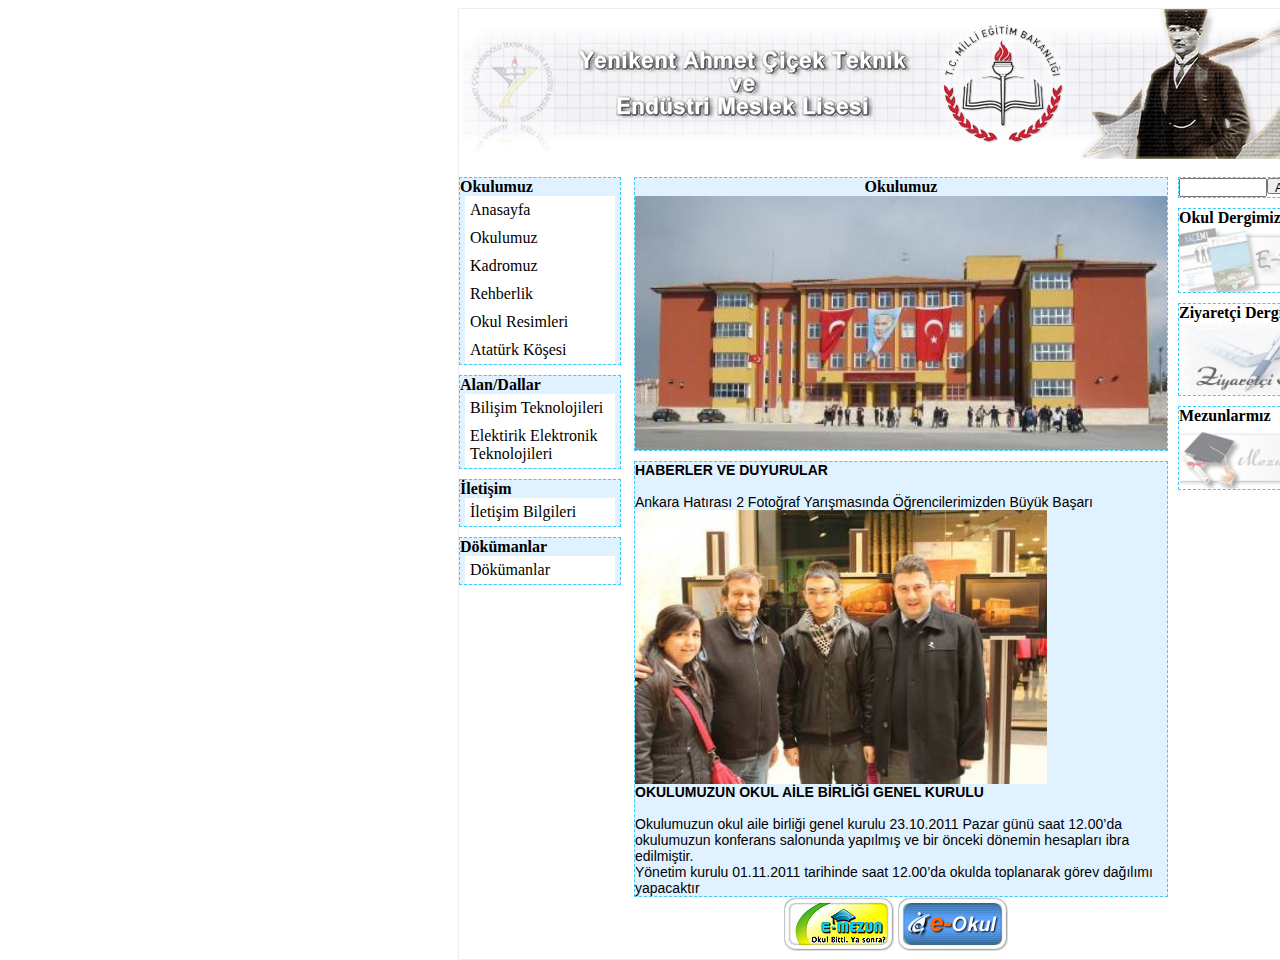
<file: emir ali sali web stesi projesi/index.html>
<!DOCTYPE html PUBLIC "-//W3C//DTD XHTML 1.0 Transitional//EN" "http://www.w3.org/TR/xhtml1/DTD/xhtml1-transitional.dtd">
<html xmlns="http://www.w3.org/1999/xhtml">
<head>
<link rel="stylesheet" type="text/css" href="style.css"/>
<meta http-equiv="Content-Type" content="text/html; charset=utf-8" />
<title>Anasayfa</title>
</head>

<body>
	<div id="anasayfa">
    	<div id="anamenu">
        </div>
        	<marquee> <<<<<<<<<<<<<<<<< Okulumuz Web Sayfasına Hoşgelsiniz >>>>>>>>>>>>>>>>> </marquee>
        <div id="solmenu">
        	<div id="sol1">
            	<b>Okulumuz</b>
                <div id="menum">
                	<ul>
                    	<li><a href="index.html">Anasayfa</a></li>
                        <li><a href="okulumuz.html">Okulumuz</a></li>
                        <li><a href="kadromuz.html">Kadromuz</a></li>
                        <li><a href="rehberlik.html">Rehberlik</a></li>
                        <li><a href="#">Okul Resimleri</a></li>
                        <li><a href="#">Atatürk Köşesi</a></li>
                    </ul>
                </div>
            </div>
            <div id="sol2">
           		<b>Alan/Dallar</b>
            	<div id="menum">
                	<ul>
                    	<li><a href="blsmtek.html">Bilişim Teknolojileri</a></li>
                        <li><a href="#">Elektirik Elektronik Teknolojileri</a></li>
                    </ul>
                </div>
            </div>
            <div id="sol3">
           		<b>İletişim</b>
            	<div id="menum">
                	<ul>
                    	<li><a href="iletisim.html">İletişim Bilgileri</a></li>
                    </ul>
                </div>
            </div>
            <div id="sol4">
           		<b>Dökümanlar</b>
            	<div id="menum">
                	<ul>
                    	<li><a href="#">Dökümanlar</a></li>
                    </ul>
                </div>
            </div>
        </div>
        <div id="icerik">
        	<div id="icerik1">
            	<b>Okulumuz</b> <br />
                <img src="img/1.JPG" width="532px" />
            </div>
            <div id="icerik2">
           		<b>HABERLER VE DUYURULAR</b> <br /> <br />
                Ankara Hatırası 2 Fotoğraf Yarışmasında Öğrencilerimizden Büyük Başarı <br />
                <img src="img/haber1.jpg" width="412px;"/> <br />
            	<b>OKULUMUZUN OKUL AİLE BİRLİĞİ GENEL KURULU</b> <br /> <br />
				Okulumuzun okul aile birliği genel kurulu 23.10.2011 Pazar günü saat 12.00’da okulumuzun konferans salonunda yapılmış ve bir önceki dönemin hesapları ibra edilmiştir. <br />
				Yönetim kurulu 01.11.2011 tarihinde saat 12.00’da okulda toplanarak görev dağılımı yapacaktır 

            </div>
            <img src="img/emezun.jpg" style=" margin-left:165px;"/> <img src="img/eokul.jpg" />
        </div>
        <div id="sagmenu1">
      		  <input type="text" style="width:80px; height:13px;"/><button style="width:40px; font-size:12px; height:16px;">ARA</button>
      	</div>
        <div id="sagmenu2">
      		<b>  Okul Dergimiz </b> <br />
            <img src="img/dergi2.png" id="resim1" width="170" onclick="resm()"/>
      	</div>
        <div id="sagmenu3">
       	 <b>Ziyaretçi Dergisi</b> <br />
       	 <img src="img/defter2.png"  width="170"/>
        </div>
        <div id="sagmenu4">
       	 <b>Mezunlarmız</b> <br />
       	 <img src="img/MEZUN2.png"  width="170"/>
        </div>
    </div>
</body>
</html>
</file>
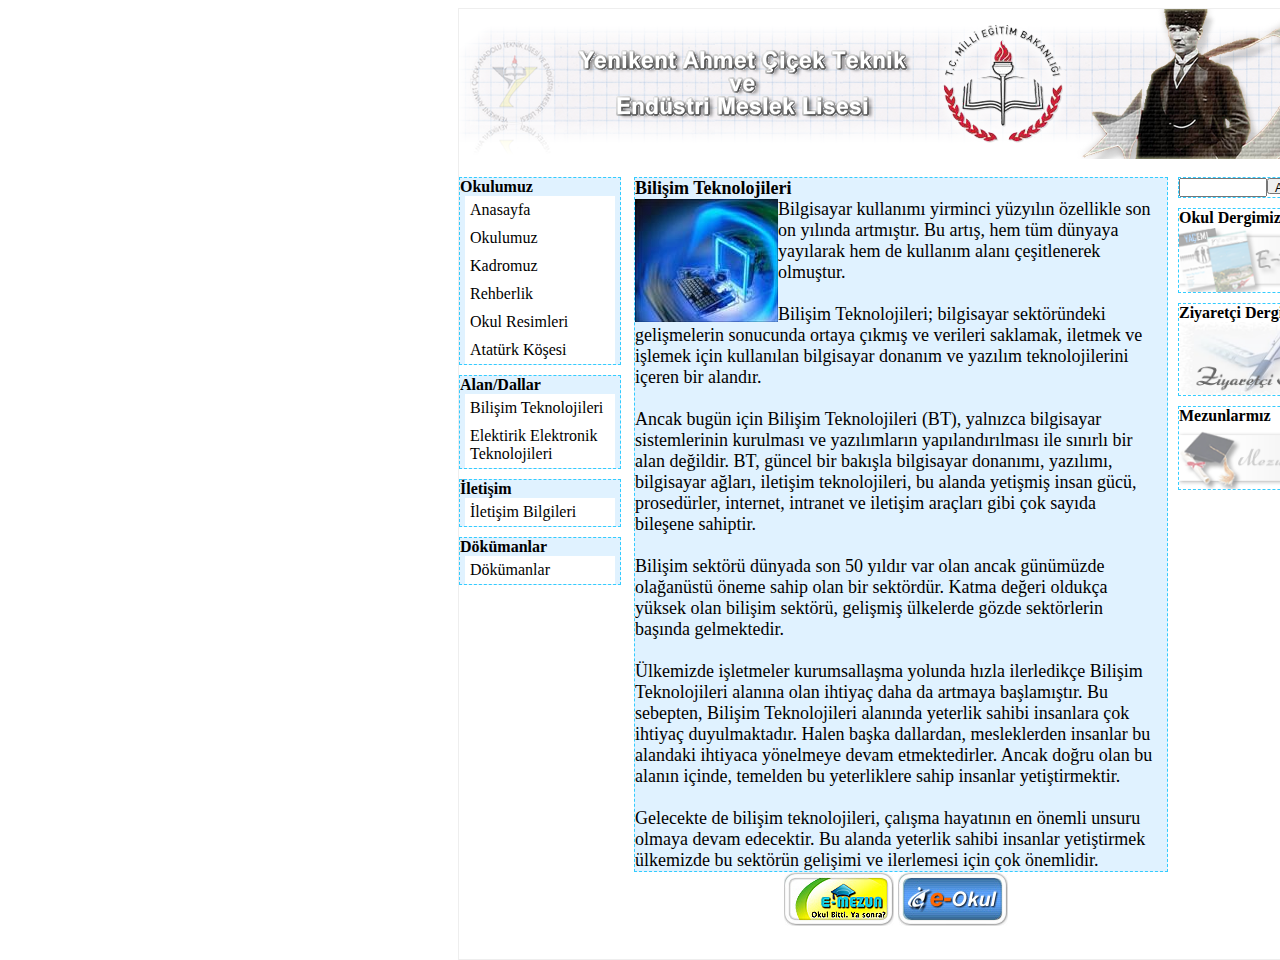
<file: emir ali sali web stesi projesi/blsmtek.html>
<!DOCTYPE html PUBLIC "-//W3C//DTD XHTML 1.0 Transitional//EN" "http://www.w3.org/TR/xhtml1/DTD/xhtml1-transitional.dtd">
<html xmlns="http://www.w3.org/1999/xhtml">
<head>
<link rel="stylesheet" type="text/css" href="style.css"/>
<meta http-equiv="Content-Type" content="text/html; charset=utf-8" />
<title>Bilişim Teknolojileri</title>
</head>

<body>
	<div id="anasayfa">
    	<div id="anamenu">
        </div>
        	<marquee> <<<<<<<<<<<<<<<<< Okulumuz Web Sayfasına Hoşgelsiniz >>>>>>>>>>>>>>>>> </marquee>
        <div id="solmenu">
        	<div id="sol1">
            	<b>Okulumuz</b>
                <div id="menum">
                	<ul>
                    	<li><a href="index.html">Anasayfa</a></li>
                        <li><a href="okulumuz.html">Okulumuz</a></li>
                        <li><a href="kadromuz.html">Kadromuz</a></li>
                        <li><a href="rehberlik.html">Rehberlik</a></li>
                        <li><a href="#">Okul Resimleri</a></li>
                        <li><a href="#">Atatürk Köşesi</a></li>
                    </ul>
                </div>
            </div>
            <div id="sol2">
           		<b>Alan/Dallar</b>
            	<div id="menum">
                	<ul>
                    	<li><a href="blsmtek.html">Bilişim Teknolojileri</a></li>
                        <li><a href="#">Elektirik Elektronik Teknolojileri</a></li>
                    </ul>
                </div>
            </div>
            <div id="sol3">
           		<b>İletişim</b>
            	<div id="menum">
                	<ul>
                    	<li><a href="iletisim.html">İletişim Bilgileri</a></li>
                    </ul>
                </div>
            </div>
            <div id="sol4">
           		<b>Dökümanlar</b>
            	<div id="menum">
                	<ul>
                    	<li><a href="#">Dökümanlar</a></li>
                    </ul>
                </div>
            </div>
        </div>
        <div id="icerik">
        	<div id="icerik1" style="text-align: left; font-size: 18px;">
				<b style="font-size: 18px;">Bilişim Teknolojileri</b> <br/>
				<div class="ornek">
					<img src="img/bilisimteknolojileri.jpg" class="sola-kaydir">
					 Bilgisayar kullanımı yirminci yüzyılın özellikle son on yılında artmıştır. Bu artış, hem tüm dünyaya yayılarak hem de kullanım alanı çeşitlenerek olmuştur. <br/> <br/>Bilişim Teknolojileri; bilgisayar sektöründeki gelişmelerin sonucunda ortaya çıkmış ve verileri saklamak, iletmek ve işlemek için kullanılan bilgisayar donanım ve yazılım teknolojilerini içeren bir alandır. <br/> <br/>Ancak bugün için Bilişim Teknolojileri (BT), yalnızca bilgisayar sistemlerinin kurulması ve yazılımların yapılandırılması ile sınırlı bir alan değildir. BT, güncel bir bakışla bilgisayar donanımı, yazılımı, bilgisayar ağları, iletişim teknolojileri, bu alanda yetişmiş insan gücü, prosedürler, internet, intranet ve iletişim araçları gibi çok sayıda bileşene sahiptir.<br/> <br/>Bilişim sektörü dünyada son 50 yıldır var olan ancak günümüzde olağanüstü öneme sahip olan bir sektördür. Katma değeri oldukça yüksek olan bilişim sektörü, gelişmiş ülkelerde gözde sektörlerin başında gelmektedir.<br/><br/> Ülkemizde işletmeler kurumsallaşma yolunda hızla ilerledikçe Bilişim Teknolojileri alanına olan ihtiyaç daha da artmaya başlamıştır. Bu sebepten, Bilişim Teknolojileri alanında yeterlik sahibi insanlara çok ihtiyaç duyulmaktadır. Halen başka dallardan, mesleklerden insanlar bu alandaki ihtiyaca yönelmeye devam etmektedirler. Ancak doğru olan bu alanın içinde, temelden bu yeterliklere sahip insanlar yetiştirmektir. <br/><br/>Gelecekte de bilişim teknolojileri, çalışma hayatının en önemli unsuru olmaya devam edecektir. Bu alanda yeterlik sahibi insanlar yetiştirmek ülkemizde bu sektörün gelişimi ve ilerlemesi için çok önemlidir.
</div>
			</div>
            <img src="img/emezun.jpg" style=" margin-left:165px;"/> <img src="img/eokul.jpg" />
    </div>
        <div id="sagmenu1">
      		  <input type="text" style="width:80px; height:13px;"/><button style="width:40px; font-size:12px; height:16px;">ARA</button>
      	</div>
        <div id="sagmenu2">
      		<b>  Okul Dergimiz </b> <br />
            <img src="img/dergi2.png" id="resim1" width="170" onclick="resm()"/>
      	</div>
        <div id="sagmenu3">
       	 <b>Ziyaretçi Dergisi</b> <br />
       	 <img src="img/defter2.png"  width="170"/>
        </div>
        <div id="sagmenu4">
       	 <b>Mezunlarmız</b> <br />
       	 <img src="img/MEZUN2.png"  width="170"/>
        </div>
    </div>
</body>
</html>
</file>
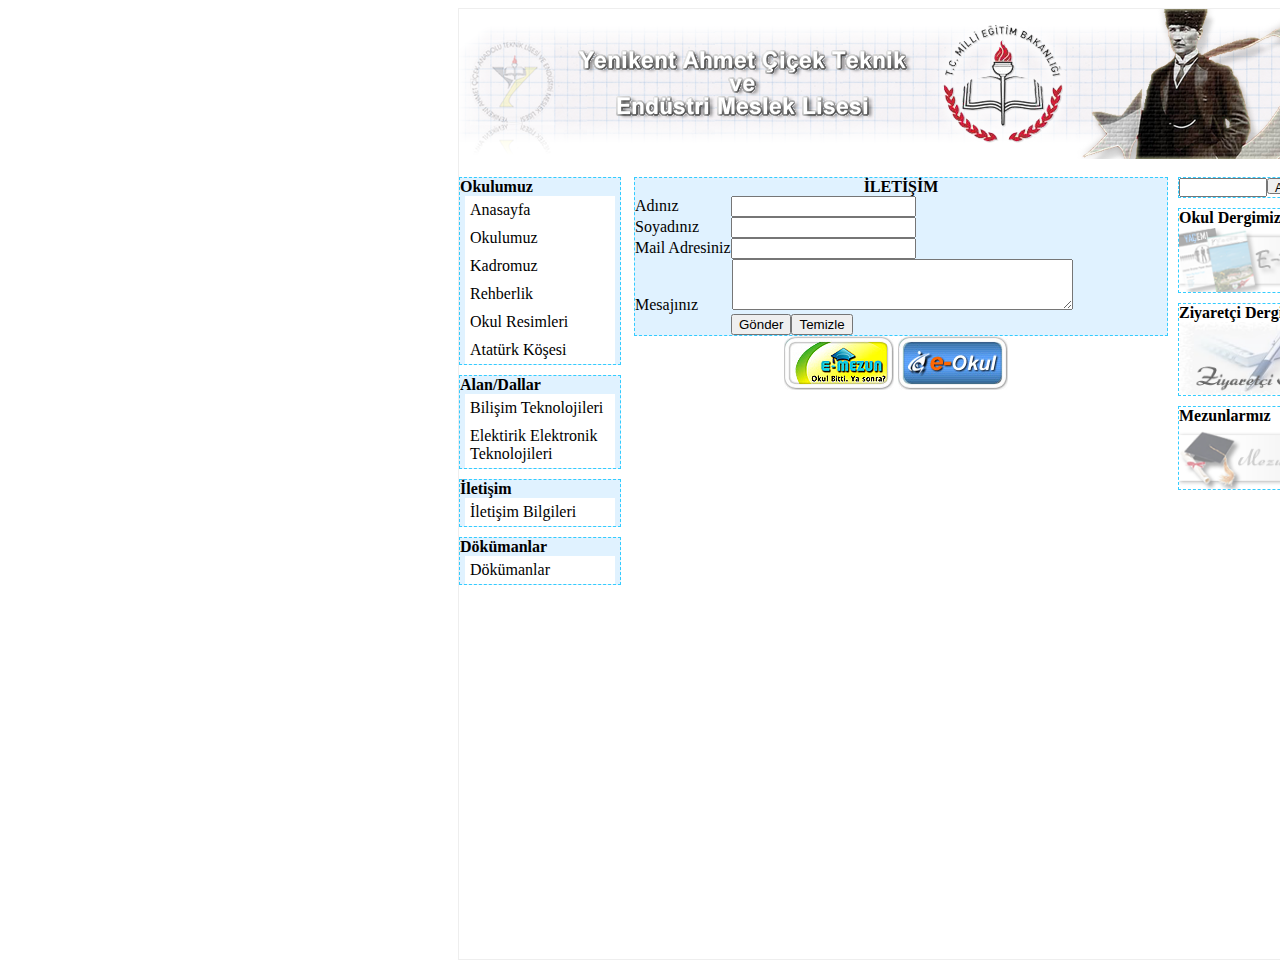
<file: emir ali sali web stesi projesi/iletisim.html>
<!DOCTYPE html PUBLIC "-//W3C//DTD XHTML 1.0 Transitional//EN" "http://www.w3.org/TR/xhtml1/DTD/xhtml1-transitional.dtd">
<html xmlns="http://www.w3.org/1999/xhtml">
<head>
<link rel="stylesheet" type="text/css" href="style.css"/>
<meta http-equiv="Content-Type" content="text/html; charset=utf-8" />
<title>Rehberlik</title>
</head>

<body>
	<div id="anasayfa">
    	<div id="anamenu">
        </div>
        	<marquee> <<<<<<<<<<<<<<<<< Okulumuz Web Sayfasına Hoşgelsiniz >>>>>>>>>>>>>>>>> </marquee>
        <div id="solmenu">
        	<div id="sol1">
            	<b>Okulumuz</b>
                <div id="menum">
                	<ul>
                    	<li><a href="index.html">Anasayfa</a></li>
                        <li><a href="okulumuz.html">Okulumuz</a></li>
                        <li><a href="kadromuz.html">Kadromuz</a></li>
                        <li><a href="rehberlik.html">Rehberlik</a></li>
                        <li><a href="#">Okul Resimleri</a></li>
                        <li><a href="#">Atatürk Köşesi</a></li>
                    </ul>
                </div>
            </div>
            <div id="sol2">
           		<b>Alan/Dallar</b>
            	<div id="menum">
                	<ul>
                    	<li><a href="blsmtek.html">Bilişim Teknolojileri</a></li>
                        <li><a href="#">Elektirik Elektronik Teknolojileri</a></li>
                    </ul>
                </div>
            </div>
            <div id="sol3">
           		<b>İletişim</b>
            	<div id="menum">
                	<ul>
                    	<li><a href="iletisim.html">İletişim Bilgileri</a></li>
                    </ul>
                </div>
            </div>
            <div id="sol4">
           		<b>Dökümanlar</b>
            	<div id="menum">
                	<ul>
                    	<li><a href="#">Dökümanlar</a></li>
                    </ul>
                </div>
            </div>
        </div>
        <div id="icerik">
        	<div id="icerik1">
				<b>İLETİŞİM</b>
				<form style="text-align: left;">
					<label>Adınız</label><input type="text" style="margin-left: 52px;"/> <br/>
					<label>Soyadınız</label><input type="text" style="margin-left: 32px;"/> <br/>
					<label>Mail Adresiniz</label><input type="email"/> <br/>
					<label>Mesajınız</label><textarea cols="40px;" rows="3px;" style="margin-left: 34px;"></textarea> <br/>
					<button type="submit" style="margin-left: 96px;">Gönder</button><button type="reset">Temizle</button>
				</form>
			</div>
            <img src="img/emezun.jpg" style=" margin-left:165px;"/> <img src="img/eokul.jpg" />
    </div>
        <div id="sagmenu1">
      		  <input type="text" style="width:80px; height:13px;"/><button style="width:40px; font-size:12px; height:16px;">ARA</button>
      	</div>
        <div id="sagmenu2">
      		<b>  Okul Dergimiz </b> <br />
            <img src="img/dergi2.png" id="resim1" width="170" onclick="resm()"/>
      	</div>
        <div id="sagmenu3">
       	 <b>Ziyaretçi Dergisi</b> <br />
       	 <img src="img/defter2.png"  width="170"/>
        </div>
        <div id="sagmenu4">
       	 <b>Mezunlarmız</b> <br />
       	 <img src="img/MEZUN2.png"  width="170"/>
        </div>
    </div>
</body>
</html>
</file>
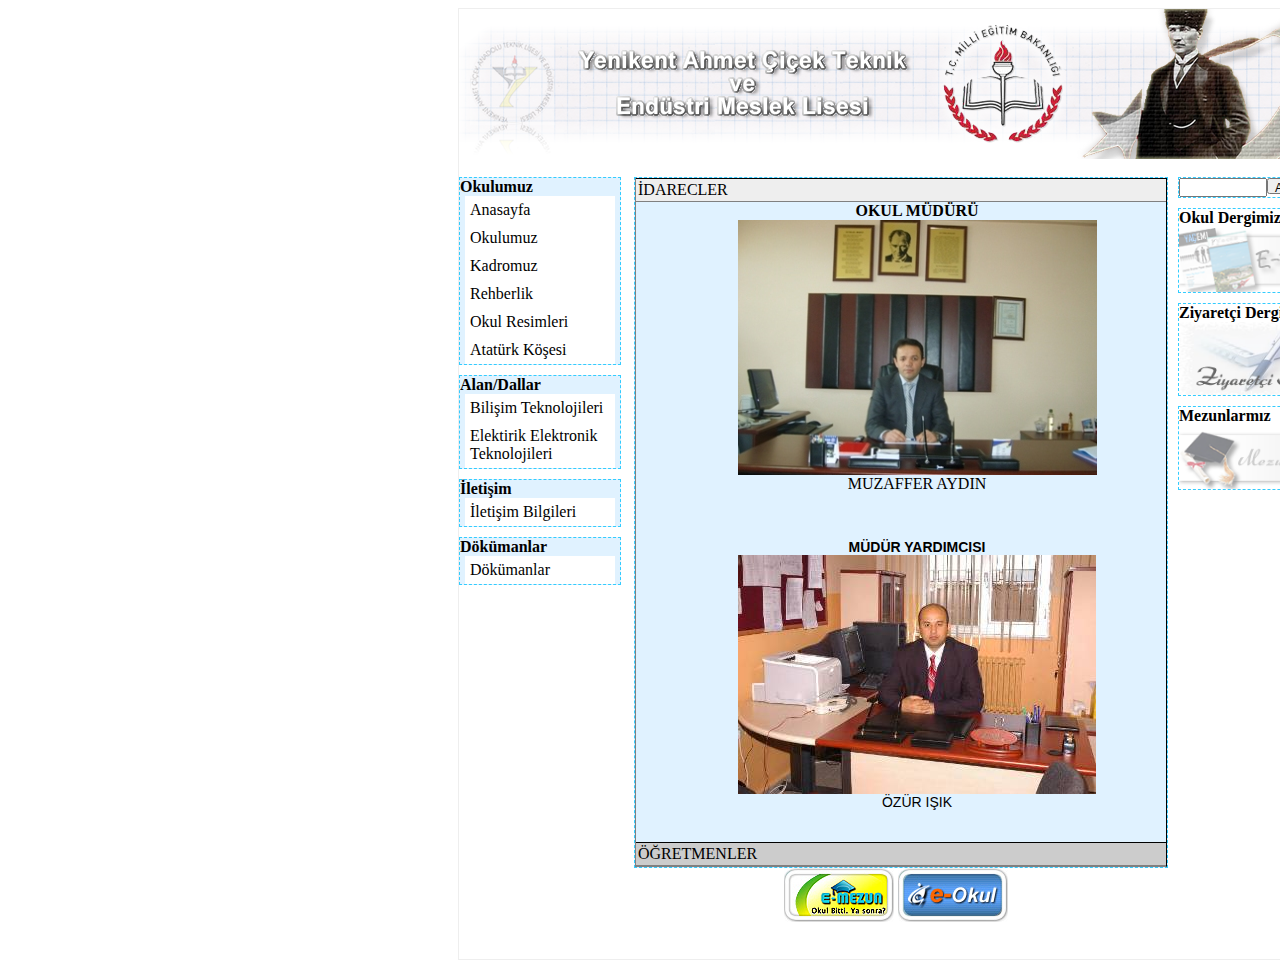
<file: emir ali sali web stesi projesi/kadromuz.html>
<!DOCTYPE html PUBLIC "-//W3C//DTD XHTML 1.0 Transitional//EN" "http://www.w3.org/TR/xhtml1/DTD/xhtml1-transitional.dtd">
<html xmlns="http://www.w3.org/1999/xhtml">
<head>
<link rel="stylesheet" type="text/css" href="style.css"/>
<link href="SpryAssets/SpryTabbedPanels.css" rel="stylesheet" type="text/css" />
<link href="SpryAssets/SpryAccordion.css" rel="stylesheet" type="text/css" />
<meta http-equiv="Content-Type" content="text/html; charset=utf-8" />
<title>Okulumuz</title>
<script src="SpryAssets/SpryAccordion.js" type="text/javascript"></script>
</head>

<body>
<div id="anasayfa">
    	<div id="anamenu">
        </div>
        	<marquee> <<<<<<<<<<<<<<<<< Okulumuz Web Sayfasına Hoşgelsiniz >>>>>>>>>>>>>>>>> </marquee>
        <div id="solmenu">
        	<div id="sol1">
            	<b>Okulumuz</b>
                <div id="menum">
                	<ul>
                    	<li><a href="index.html">Anasayfa</a></li>
                        <li><a href="okulumuz.html">Okulumuz</a></li>
                        <li><a href="kadromuz.html">Kadromuz</a></li>
                        <li><a href="rehberlik.html">Rehberlik</a></li>
                        <li><a href="#">Okul Resimleri</a></li>
                        <li><a href="#">Atatürk Köşesi</a></li>
                    </ul>
                </div>
            </div>
            <div id="sol2">
           		<b>Alan/Dallar</b>
            	<div id="menum">
                	<ul>
                    	<li><a href="blsmtek.html">Bilişim Teknolojileri</a></li>
                        <li><a href="#">Elektirik Elektronik Teknolojileri</a></li>
                    </ul>
                </div>
            </div>
            <div id="sol3">
           		<b>İletişim</b>
            	<div id="menum">
                	<ul>
                    	<li><a href="iletisim.html">İletişim Bilgileri</a></li>
                    </ul>
                </div>
            </div>
            <div id="sol4">
           		<b>Dökümanlar</b>
            	<div id="menum">
                	<ul>
                    	<li><a href="#">Dökümanlar</a></li>
                    </ul>
                </div>
            </div>
        </div>
  <div id="icerik">
        	<div id="icerik1" style="text-align:left; ">
              <div id="Accordion1" class="Accordion" tabindex="0" ">
                <div class="AccordionPanel" ">
                  <div class="AccordionPanelTab" >İDARECLER</div>
                  <div class="AccordionPanelContent" style="height:auto;"  >
                  <div id="icerik1" style="border-style:none;">
                  <b>OKUL MÜDÜRÜ</b> <br /> 
                  <img src="img/maydin.JPG" /><br />
                  MUZAFFER AYDIN  <br /><br /><br />
                  </div>
                  <div id="icerik2" style="text-align:center; border-style:none;">
                  <b>MÜDÜR YARDIMCISI</b> <br /> 
                  <img src="img/oisik.JPG" /><br />
                  ÖZÜR IŞIK <br /><br /><br />
                  </div>
                  </div>
                </div>
                <div class="AccordionPanel">
                  <div class="AccordionPanelTab">ÖĞRETMENLER</div>
                  <div class="AccordionPanelContent">
                  	<img src="img/resim2.png" style="width:250px"/> <img src="img/resim2.png" style="width:250px"/>
					  <div id="ogrt1">Ekrem TURKAY</div> <div id="ogrt2">Ekrem TURKAY</div> 
				    <img src="img/resim2.png" style="width:250px"/> <img src="img/resim2.png" style="width:250px"/> 
					  <div id="ogrt3">Ekrem TURKAY</div> <div id="ogrt4">Ekrem TURKAY</div>
					<img src="img/resim2.png" style="width:250px"/> <img src="img/resim2.png" style="width:250px"/>
					  <div id="ogrt5">Ekrem TURKAY</div> <div id="ogrt6">Ekrem TURKAY</div>
                  </div>
                </div>
              </div>
            </div>          
            
      <img src="img/emezun.jpg" style=" margin-left:165px;"/> <img src="img/eokul.jpg" />
  </div>
        <div id="sagmenu1">
      		  <input type="text" style="width:80px; height:13px;"/><button style="width:40px; font-size:12px; height:16px;">ARA</button>
      	</div>
        <div id="sagmenu2">
      		<b>  Okul Dergimiz </b> <br />
            <img src="img/dergi2.png" id="resim1" width="170" onclick="resm()"/>
      	</div>
        <div id="sagmenu3">
       	 <b>Ziyaretçi Dergisi</b> <br />
       	 <img src="img/defter2.png"  width="170"/>
        </div>
        <div id="sagmenu4">
       	 <b>Mezunlarmız</b> <br />
       	 <img src="img/MEZUN2.png"  width="170"/>
        </div>
  </div>
<script type="text/javascript">
var Accordion1 = new Spry.Widget.Accordion("Accordion1");
</script>
</body>
</html>
</file>
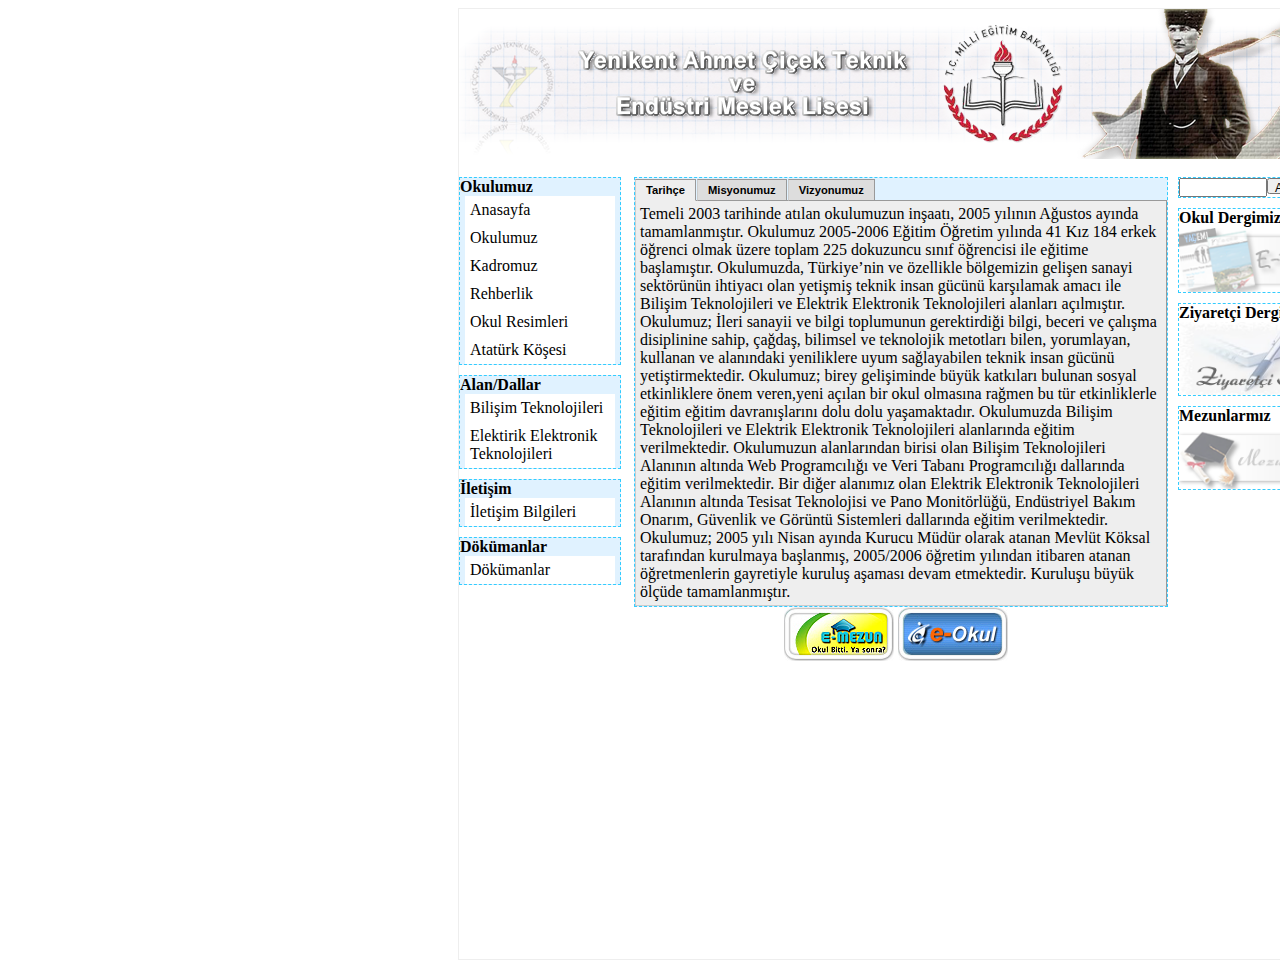
<file: emir ali sali web stesi projesi/okulumuz.html>
<!DOCTYPE html PUBLIC "-//W3C//DTD XHTML 1.0 Transitional//EN" "http://www.w3.org/TR/xhtml1/DTD/xhtml1-transitional.dtd">
<html xmlns="http://www.w3.org/1999/xhtml">
<head>
<link rel="stylesheet" type="text/css" href="style.css"/>
<link href="SpryAssets/SpryTabbedPanels.css" rel="stylesheet" type="text/css" />
<meta http-equiv="Content-Type" content="text/html; charset=utf-8" />
<title>Okulumuz</title>
<script src="SpryAssets/SpryTabbedPanels.js" type="text/javascript"></script>
</head>

<body>
<div id="anasayfa">
    	<div id="anamenu">
        </div>
        	<marquee> <<<<<<<<<<<<<<<<< Okulumuz Web Sayfasına Hoşgelsiniz >>>>>>>>>>>>>>>>> </marquee>
        <div id="solmenu">
        	<div id="sol1">
            	<b>Okulumuz</b>
                <div id="menum">
                	<ul>
                    	<li><a href="index.html">Anasayfa</a></li>
                        <li><a href="okulumuz.html">Okulumuz</a></li>
                        <li><a href="kadromuz.html">Kadromuz</a></li>
                        <li><a href="rehberlik.html">Rehberlik</a></li>
                        <li><a href="#">Okul Resimleri</a></li>
                        <li><a href="#">Atatürk Köşesi</a></li>
                    </ul>
                </div>
            </div>
            <div id="sol2">
           		<b>Alan/Dallar</b>
            	<div id="menum">
                	<ul>
                    	<li><a href="blsmtek.html">Bilişim Teknolojileri</a></li>
                        <li><a href="#">Elektirik Elektronik Teknolojileri</a></li>
                    </ul>
                </div>
            </div>
            <div id="sol3">
           		<b>İletişim</b>
            	<div id="menum">
                	<ul>
                    	<li><a href="iletisim.html">İletişim Bilgileri</a></li>
                    </ul>
                </div>
            </div>
            <div id="sol4">
           		<b>Dökümanlar</b>
            	<div id="menum">
                	<ul>
                    	<li><a href="#">Dökümanlar</a></li>
                    </ul>
                </div>
            </div>
        </div>
  <div id="icerik">
        	<div id="icerik1" style="text-align:left;">
        	  <div id="TabbedPanels1" class="TabbedPanels">
        	    <ul class="TabbedPanelsTabGroup">
        	      <li class="TabbedPanelsTab" tabindex="0">Tarihçe</li>
        	      <li class="TabbedPanelsTab" tabindex="0">Misyonumuz</li>
                  <li class="TabbedPanelsTab" tabindex="0">Vizyonumuz</li>
      	      </ul>
        	    <div class="TabbedPanelsContentGroup">
        	      <div class="TabbedPanelsContent">Temeli 2003 tarihinde atılan okulumuzun inşaatı, 2005 yılının Ağustos ayında tamamlanmıştır. Okulumuz 2005-2006 Eğitim Öğretim yılında  41 Kız 184 erkek öğrenci olmak üzere toplam 225 dokuzuncu sınıf öğrencisi ile eğitime başlamıştır. 
Okulumuzda, Türkiye’nin ve özellikle bölgemizin gelişen sanayi sektörünün ihtiyacı olan  yetişmiş teknik insan gücünü karşılamak amacı ile Bilişim Teknolojileri ve Elektrik Elektronik Teknolojileri alanları  açılmıştır.  
Okulumuz; İleri sanayii ve bilgi toplumunun gerektirdiği bilgi, beceri ve çalışma disiplinine sahip, çağdaş, bilimsel ve teknolojik metotları bilen, yorumlayan, kullanan ve alanındaki yeniliklere uyum sağlayabilen teknik insan gücünü yetiştirmektedir.
Okulumuz; birey gelişiminde büyük katkıları bulunan sosyal etkinliklere önem veren,yeni açılan bir okul olmasına rağmen bu tür etkinliklerle eğitim eğitim davranışlarını dolu dolu yaşamaktadır.
Okulumuzda Bilişim Teknolojileri ve Elektrik Elektronik Teknolojileri alanlarında eğitim verilmektedir.  
Okulumuzun alanlarından birisi olan  Bilişim Teknolojileri Alanının altında Web Programcılığı ve Veri Tabanı Programcılığı  dallarında eğitim verilmektedir.
Bir diğer alanımız olan Elektrik Elektronik Teknolojileri Alanının altında Tesisat Teknolojisi ve Pano Monitörlüğü, Endüstriyel Bakım Onarım, Güvenlik ve Görüntü Sistemleri  dallarında eğitim verilmektedir. 
Okulumuz; 2005 yılı Nisan ayında Kurucu Müdür olarak atanan Mevlüt Köksal tarafından kurulmaya başlanmış, 2005/2006 öğretim yılından itibaren atanan öğretmenlerin gayretiyle kuruluş aşaması devam etmektedir. Kuruluşu büyük ölçüde tamamlanmıştır.
</div>
        	      <div class="TabbedPanelsContent">Öğrencilerimizin sosyal, kültürel ve ekonomik ihtiyaçlarını karşılayacak yeteneklerini geliştirmelerine ortamlar hazırlamak ve günün teknolojisini kullanarak mesleki ve teknik eğitim vermektir.</div>
                  <div class="TabbedPanelsContent">Mesleki ve teknik eğitimde ülkemizin en saygın ve tercih edilen kurumu olmaktır.</div>
      	      </div>
      	    </div>
            </div>          
            
      <img src="img/emezun.jpg" style=" margin-left:165px;"/> <img src="img/eokul.jpg" />
    </div>
        <div id="sagmenu1">
      		  <input type="text" style="width:80px; height:13px;"/><button style="width:40px; font-size:12px; height:16px;">ARA</button>
      	</div>
        <div id="sagmenu2">
      		<b>  Okul Dergimiz </b> <br />
            <img src="img/dergi2.png" id="resim1" width="170" onclick="resm()"/>
      	</div>
        <div id="sagmenu3">
       	 <b>Ziyaretçi Dergisi</b> <br />
       	 <img src="img/defter2.png"  width="170"/>
        </div>
        <div id="sagmenu4">
       	 <b>Mezunlarmız</b> <br />
       	 <img src="img/MEZUN2.png"  width="170"/>
        </div>
    </div>
<script type="text/javascript">
var TabbedPanels1 = new Spry.Widget.TabbedPanels("TabbedPanels1");
    </script>
</body>
</html>
</file>
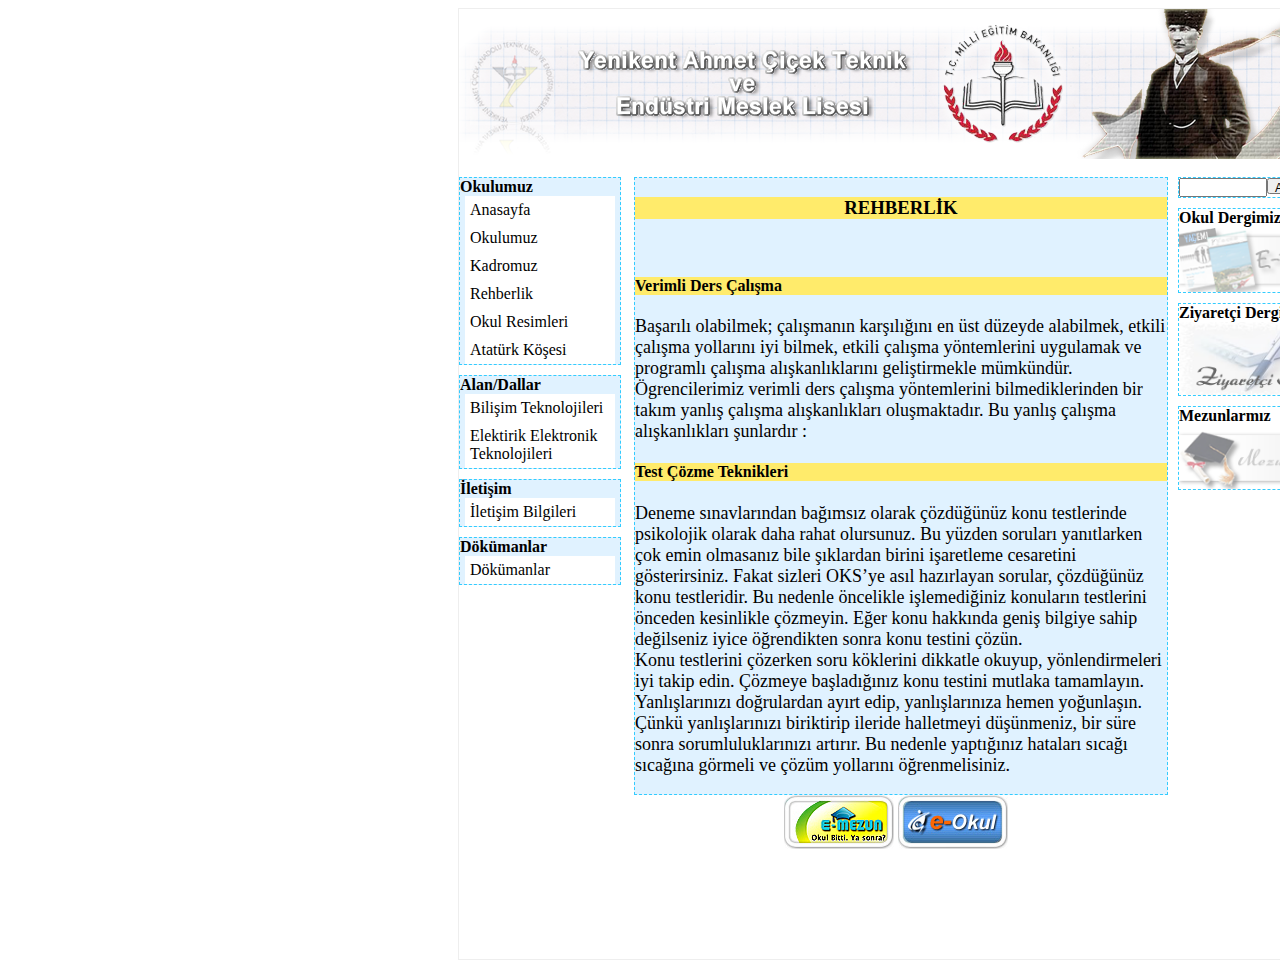
<file: emir ali sali web stesi projesi/rehberlik.html>
<!DOCTYPE html PUBLIC "-//W3C//DTD XHTML 1.0 Transitional//EN" "http://www.w3.org/TR/xhtml1/DTD/xhtml1-transitional.dtd">
<html xmlns="http://www.w3.org/1999/xhtml">
<head>
<link rel="stylesheet" type="text/css" href="style.css"/>
<meta http-equiv="Content-Type" content="text/html; charset=utf-8" />
<title>Rehberlik</title>
</head>

<body>
	<div id="anasayfa">
    	<div id="anamenu">
        </div>
        	<marquee> <<<<<<<<<<<<<<<<< Okulumuz Web Sayfasına Hoşgelsiniz >>>>>>>>>>>>>>>>> </marquee>
        <div id="solmenu">
        	<div id="sol1">
            	<b>Okulumuz</b>
                <div id="menum">
                	<ul>
                    	<li><a href="index.html">Anasayfa</a></li>
                        <li><a href="okulumuz.html">Okulumuz</a></li>
                        <li><a href="kadromuz.html">Kadromuz</a></li>
                        <li><a href="rehberlik.html">Rehberlik</a></li>
                        <li><a href="#">Okul Resimleri</a></li>
                        <li><a href="#">Atatürk Köşesi</a></li>
                    </ul>
                </div>
            </div>
            <div id="sol2">
           		<b>Alan/Dallar</b>
            	<div id="menum">
                	<ul>
                    	<li><a href="blsmtek.html">Bilişim Teknolojileri</a></li>
                        <li><a href="#">Elektirik Elektronik Teknolojileri</a></li>
                    </ul>
                </div>
            </div>
            <div id="sol3">
           		<b>İletişim</b>
            	<div id="menum">
                	<ul>
                    	<li><a href="iletisim.html">İletişim Bilgileri</a></li>
                    </ul>
                </div>
            </div>
            <div id="sol4">
           		<b>Dökümanlar</b>
            	<div id="menum">
                	<ul>
                    	<li><a href="#">Dökümanlar</a></li>
                    </ul>
                </div>
            </div>
        </div>
        <div id="icerik">
        	<div id="icerik1">
            	<h3 style="background-color: #FFEB6B"><b>REHBERLİK</b></h3> <br /> 
				<h4 style="background-color: #FFEB6B; text-align: left;">Verimli Ders Çalışma</h4> 
				<p align="left" style="font-size: 18px;">Başarılı olabilmek; çalışmanın karşılığını en üst düzeyde alabilmek, etkili çalışma yollarını iyi bilmek, etkili çalışma yöntemlerini uygulamak ve programlı çalışma alışkanlıklarını geliştirmekle mümkündür. Ögrencilerimiz verimli ders çalışma yöntemlerini bilmediklerinden bir takım yanlış çalışma alışkanlıkları oluşmaktadır. Bu yanlış çalışma alışkanlıkları şunlardır : </p>
				<h4 style="background-color: #FFEB6B; text-align: left;">Test Çözme Teknikleri</h4> 
				<p align="left" style="font-size: 18px;">Deneme sınavlarından bağımsız olarak çözdüğünüz konu testlerinde psikolojik olarak daha rahat olursunuz. Bu yüzden soruları yanıtlarken çok emin olmasanız bile şıklardan birini işaretleme cesaretini gösterirsiniz. Fakat sizleri OKS’ye asıl hazırlayan sorular, çözdüğünüz konu testleridir. Bu nedenle öncelikle işlemediğiniz konuların testlerini önceden kesinlikle çözmeyin. Eğer konu hakkında geniş bilgiye sahip değilseniz iyice öğrendikten sonra konu testini çözün. <br/>
				Konu testlerini çözerken soru köklerini dikkatle okuyup, yönlendirmeleri iyi takip edin. Çözmeye başladığınız konu testini mutlaka tamamlayın. Yanlışlarınızı doğrulardan ayırt edip, yanlışlarınıza hemen yoğunlaşın. Çünkü yanlışlarınızı biriktirip ileride halletmeyi düşünmeniz, bir süre sonra sorumluluklarınızı artırır. Bu nedenle yaptığınız hataları sıcağı sıcağına görmeli ve çözüm yollarını öğrenmelisiniz.</p>
			</div>
            <img src="img/emezun.jpg" style=" margin-left:165px;"/> <img src="img/eokul.jpg" />
    </div>
        <div id="sagmenu1">
      		  <input type="text" style="width:80px; height:13px;"/><button style="width:40px; font-size:12px; height:16px;">ARA</button>
      	</div>
        <div id="sagmenu2">
      		<b>  Okul Dergimiz </b> <br />
            <img src="img/dergi2.png" id="resim1" width="170" onclick="resm()"/>
      	</div>
        <div id="sagmenu3">
       	 <b>Ziyaretçi Dergisi</b> <br />
       	 <img src="img/defter2.png"  width="170"/>
        </div>
        <div id="sagmenu4">
       	 <b>Mezunlarmız</b> <br />
       	 <img src="img/MEZUN2.png"  width="170"/>
        </div>
    </div>
</body>
</html>
</file>
<file: emir ali sali web stesi projesi/style.css>
@charset "utf-8";
/* CSS Document */
#anasayfa{
	height:950px;
	width:900px;
	margin-left:450px;
	float:left;
	border:1px ridge;
	}
#anamenu{
	height:150px;
	width:900px;
	float:left;
	background-image:url(img/baslik1.png);
	}
#solmenu{
	height:auto;
	width:160px;
	float:left;
	}
#sagmenu{
	height:auto;
	width:170px;
	float:left;
	display:block;
	}
#sagmenu1{
	width:170px;
	margin-left:27px;
	height:auto;
	border:1px dashed #33CCFF;
	float:left;
	}
#sagmenu2{
	width:170px;
	margin-top:10px;
	margin-left:27px;
	height:auto;
	border:1px dashed #33CCFF;
	float:left;
	}
#sagmenu3{
	width:170px;
	margin-top:10px;
	margin-left:27px;
	height:auto;
	border:1px dashed #33CCFF;
	float:left;
	}
#sagmenu4{
	width:170px;
	margin-top:10px;
	margin-left:27px;
	height:auto;
	border:1px dashed #33CCFF;
	float:left;
	}
#sol1{
	height:auto;
	width:160px;
	float:left;
	border:1px dashed #33CCFF;
	background-color:#E0F2ff;
	}
#sol2{
	margin-top:10px;
	height:auto;
	width:160px;
	float:left;
	border:1px dashed #33CCFF;
	background-color:#E0F2ff;
	}
#sol3{
	margin-top:10px;
	height:auto;
	width:160px;
	float:left;
	border:1px dashed #33CCFF;
	background-color:#E0F2ff;
	}
#sol4{
	margin-top:10px;
	height:auto;
	width:160px;
	float:left;
	border:1px dashed #33CCFF;
	background-color:#E0F2ff;
	}
#ogrt1{
	width: 250px;
	height: 20px;
	float: left;
	text-align: center;
}
#ogrt2{
	width: 250px;
	height: 20px;
	float: left;
	text-align: center;
}
#ogrt3{
	width: 250px;
	height: 20px;
	float: left;
	text-align: center;
}
.ornek{
width: 520px;
}
.sola-kaydir{
float:left;
}
#ogrt4{
	width: 250px;
	height: 20px;
	float: left;
	text-align: center;
}
#ogrt5{
	width: 250px;
	height: 20px;
	float: left;
	text-align: center;
}
#ogrt6{
	width: 250px;
	height: 20px;
	float: left;
	text-align: center;
}
#icerik{
	width:532px;
	height:600px;;
	float:left;
	}
#icerik img{
	alignment-adjust:central;
}
#icerik1{
	width:532px;
	margin-left:15px;
	height:auto;
	float:left;
	border:1px dashed #33CCFF;
	text-align:center;
	background-color:#E0F2ff;
	}
#icerik2{
	width:532px;
	font-size:14px;
	font-family:Verdana, Geneva, sans-serif;
	margin-top:10px;
	margin-left:15px;
	height:auto;
	float:left;
	border:1px dashed #33CCFF;
	background-color:#E0F2ff;
	}
#menum ul{
	margin:0;
	padding:0;
	list-style:none;
	width:80px;
	}
#menum li{
	position:relative;
	}
#menum li ul{
	position:absolute;
	list-style:none;
	width:80px;
	left:79px;
	display:none;
	top:0;
	}
#menum li a{
	width:140px;
	display:block;
	color:#000;
	margin-left:5px;
	text-decoration:none;
	padding:5px;
	border-bottom:0;
	background-color:#FFF;
	}
#menum li a:hover{
	background-color:#E0F2ff;
	}
#menum li:hover ul{
	display:block;
	}
*html ul li{
	float:left;
	height:1%;
	}
*html ul li a{
	height:%1;
	}
</file>
<file: emir ali sali web stesi projesi/SpryAssets/SpryTabbedPanels.css>
@charset "UTF-8";

/* SpryTabbedPanels.css - version 0.6 - Spry Pre-Release 1.6.1 */

/* Copyright (c) 2006. Adobe Systems Incorporated. All rights reserved. */

/* Horizontal Tabbed Panels
 *
 * The default style for a TabbedPanels widget places all tab buttons
 * (left aligned) above the content panel.
 */

/* This is the selector for the main TabbedPanels container. For our
 * default style, this container does not contribute anything visually,
 * but it is floated left to make sure that any floating or clearing done
 * with any of its child elements are contained completely within the
 * TabbedPanels container, to minimize any impact or undesireable
 * interaction with other floated elements on the page that may be used
 * for layout.
 *
 * If you want to constrain the width of the TabbedPanels widget, set a
 * width on the TabbedPanels container. By default, the TabbedPanels widget
 * expands horizontally to fill up available space.
 *
 * The name of the class ("TabbedPanels") used in this selector is not
 * necessary to make the widget function. You can use any class name you
 * want to style the TabbedPanels container.
 */
.TabbedPanels {
	overflow: hidden;
	margin: 0px;
	padding: 0px;
	clear: none;
	width: 100%; /* IE Hack to force proper layout when preceded by a paragraph. (hasLayout Bug)*/
}

/* This is the selector for the TabGroup. The TabGroup container houses
 * all of the tab buttons for each tabbed panel in the widget. This container
 * does not contribute anything visually to the look of the widget for our
 * default style.
 *
 * The name of the class ("TabbedPanelsTabGroup") used in this selector is not
 * necessary to make the widget function. You can use any class name you
 * want to style the TabGroup container.
 */
.TabbedPanelsTabGroup {
	margin: 0px;
	padding: 0px;
}

/* This is the selector for the TabbedPanelsTab. This container houses
 * the title for the panel. This is also the tab "button" that the user clicks
 * on to activate the corresponding content panel so that it appears on top
 * of the other tabbed panels contained in the widget.
 *
 * For our default style, each tab is positioned relatively 1 pixel down from
 * where it wold normally render. This allows each tab to overlap the content
 * panel that renders below it. Each tab is rendered with a 1 pixel bottom
 * border that has a color that matches the top border of the current content
 * panel. This gives the appearance that the tab is being drawn behind the
 * content panel.
 *
 * The name of the class ("TabbedPanelsTab") used in this selector is not
 * necessary to make the widget function. You can use any class name you want
 * to style this tab container.
 */
.TabbedPanelsTab {
	position: relative;
	top: 1px;
	float: left;
	padding: 4px 10px;
	margin: 0px 1px 0px 0px;
	font: bold 0.7em sans-serif;
	background-color: #DDD;
	list-style: none;
	border-left: solid 1px #CCC;
	border-bottom: solid 1px #999;
	border-top: solid 1px #999;
	border-right: solid 1px #999;
	-moz-user-select: none;
	-khtml-user-select: none;
	cursor: pointer;
}

/* This selector is an example of how to change the appearnce of a tab button
 * container as the mouse enters it. The class "TabbedPanelsTabHover" is
 * programatically added and removed from the tab element as the mouse enters
 * and exits the container.
 */
.TabbedPanelsTabHover {
	background-color: #CCC;
}

/* This selector is an example of how to change the appearance of a tab button
 * container after the user has clicked on it to activate a content panel.
 * The class "TabbedPanelsTabSelected" is programatically added and removed
 * from the tab element as the user clicks on the tab button containers in
 * the widget.
 *
 * As mentioned above, for our default style, tab buttons are positioned
 * 1 pixel down from where it would normally render. When the tab button is
 * selected, we change its bottom border to match the background color of the
 * content panel so that it looks like the tab is part of the content panel.
 */
.TabbedPanelsTabSelected {
	background-color: #EEE;
	border-bottom: 1px solid #EEE;
}

/* This selector is an example of how to make a link inside of a tab button
 * look like normal text. Users may want to use links inside of a tab button
 * so that when it gets focus, the text *inside* the tab button gets a focus
 * ring around it, instead of the focus ring around the entire tab.
 */
.TabbedPanelsTab a {
	color: black;
	text-decoration: none;
}

/* This is the selector for the ContentGroup. The ContentGroup container houses
 * all of the content panels for each tabbed panel in the widget. For our
 * default style, this container provides the background color and borders that
 * surround the content.
 *
 * The name of the class ("TabbedPanelsContentGroup") used in this selector is
 * not necessary to make the widget function. You can use any class name you
 * want to style the ContentGroup container.
 */
.TabbedPanelsContentGroup {
	clear: both;
	border-left: solid 1px #CCC;
	border-bottom: solid 1px #CCC;
	border-top: solid 1px #999;
	border-right: solid 1px #999;
	background-color: #EEE;
}

/* This is the selector for the Content panel. The Content panel holds the
 * content for a single tabbed panel. For our default style, this container
 * provides some padding, so that the content is not pushed up against the
 * widget borders.
 *
 * The name of the class ("TabbedPanelsContent") used in this selector is
 * not necessary to make the widget function. You can use any class name you
 * want to style the Content container.
 */
.TabbedPanelsContent {
	overflow: hidden;
	padding: 4px;
}

/* This selector is an example of how to change the appearnce of the currently
 * active container panel. The class "TabbedPanelsContentVisible" is
 * programatically added and removed from the content element as the panel
 * is activated/deactivated.
 */
.TabbedPanelsContentVisible {
}

/* Vertical Tabbed Panels
 *
 * The following rules override some of the default rules above so that the
 * TabbedPanels widget renders with its tab buttons along the left side of
 * the currently active content panel.
 *
 * With the rules defined below, the only change that will have to be made
 * to switch a horizontal tabbed panels widget to a vertical tabbed panels
 * widget, is to use the "VTabbedPanels" class on the top-level widget
 * container element, instead of "TabbedPanels".
 */

.VTabbedPanels {
	overflow: hidden;
	zoom: 1;
}

/* This selector floats the TabGroup so that the tab buttons it contains
 * render to the left of the active content panel. A border is drawn around
 * the group container to make it look like a list container.
 */
.VTabbedPanels .TabbedPanelsTabGroup {
	float: left;
	width: 10em;
	height: 20em;
	background-color: #EEE;
	position: relative;
	border-top: solid 1px #999;
	border-right: solid 1px #999;
	border-left: solid 1px #CCC;
	border-bottom: solid 1px #CCC;
}

/* This selector disables the float property that is placed on each tab button
 * by the default TabbedPanelsTab selector rule above. It also draws a bottom
 * border for the tab. The tab button will get its left and right border from
 * the TabGroup, and its top border from the TabGroup or tab button above it.
 */
.VTabbedPanels .TabbedPanelsTab {
	float: none;
	margin: 0px;
	border-top: none;
	border-left: none;
	border-right: none;
}

/* This selector disables the float property that is placed on each tab button
 * by the default TabbedPanelsTab selector rule above. It also draws a bottom
 * border for the tab. The tab button will get its left and right border from
 * the TabGroup, and its top border from the TabGroup or tab button above it.
 */
.VTabbedPanels .TabbedPanelsTabSelected {
	background-color: #EEE;
	border-bottom: solid 1px #999;
}

/* This selector floats the content panels for the widget so that they
 * render to the right of the tabbed buttons.
 */
.VTabbedPanels .TabbedPanelsContentGroup {
	clear: none;
	float: left;
	padding: 0px;
	width: 30em;
	height: 20em;
}

/* Styles for Printing */
@media print {
.TabbedPanels {
	overflow: visible !important;
}
.TabbedPanelsContentGroup {
	display: block !important;
	overflow: visible !important;
	height: auto !important;
}
.TabbedPanelsContent {
	overflow: visible !important;
	display: block !important;
	clear:both !important;
}
.TabbedPanelsTab {
	 overflow: visible !important;
	 display: block !important;
	 clear:both !important;
}
}
</file>
<file: emir ali sali web stesi projesi/SpryAssets/SpryAccordion.css>
@charset "UTF-8";

/* SpryAccordion.css - version 0.5 - Spry Pre-Release 1.6.1 */

/* Copyright (c) 2006. Adobe Systems Incorporated. All rights reserved. */

/* This is the selector for the main Accordion container. For our default style,
 * we draw borders on the left, right, and bottom. The top border of the Accordion
 * will be rendered by the first AccordionPanelTab which never moves.
 *
 * If you want to constrain the width of the Accordion widget, set a width on
 * the Accordion container. By default, our accordion expands horizontally to fill
 * up available space.
 *
 * The name of the class ("Accordion") used in this selector is not necessary
 * to make the widget function. You can use any class name you want to style the
 * Accordion container.
 */
.Accordion {
	border-left: solid 1px gray;
	border-right: solid 1px black;
	border-bottom: solid 1px gray;
	overflow: hidden;
}

/* This is the selector for the AccordionPanel container which houses the
 * panel tab and a panel content area. It doesn't render visually, but we
 * make sure that it has zero margin and padding.
 *
 * The name of the class ("AccordionPanel") used in this selector is not necessary
 * to make the widget function. You can use any class name you want to style an
 * accordion panel container.
*/
.AccordionPanel {
	margin: 0px;
	padding: 0px;
}

/* This is the selector for the AccordionPanelTab. This container houses
 * the title for the panel. This is also the container that the user clicks
 * on to open a specific panel.
 *
 * The name of the class ("AccordionPanelTab") used in this selector is not necessary
 * to make the widget function. You can use any class name you want to style an
 * accordion panel tab container.
 *
 * NOTE:
 * This rule uses -moz-user-select and -khtml-user-select properties to prevent the
 * user from selecting the text in the AccordionPanelTab. These are proprietary browser
 * properties that only work in Mozilla based browsers (like FireFox) and KHTML based
 * browsers (like Safari), so they will not pass W3C validation. If you want your documents to
 * validate, and don't care if the user can select the text within an AccordionPanelTab,
 * you can safely remove those properties without affecting the functionality of the widget.
 */
.AccordionPanelTab {
	background-color: #CCCCCC;
	border-top: solid 1px black;
	border-bottom: solid 1px gray;
	margin: 0px;
	padding: 2px;
	cursor: pointer;
	-moz-user-select: none;
	-khtml-user-select: none;
}

/* This is the selector for a Panel's Content area. It's important to note that
 * you should never put any padding on the panel's content area if you plan to
 * use the Accordions panel animations. Placing a non-zero padding on the content
 * area can cause the accordion to abruptly grow in height while the panels animate.
 *
 * Anyone who styles an Accordion *MUST* specify a height on the Accordion Panel
 * Content container.
 *
 * The name of the class ("AccordionPanelContent") used in this selector is not necessary
 * to make the widget function. You can use any class name you want to style an
 * accordion panel content container.
 */
.AccordionPanelContent {
	overflow: auto;
	margin: 0px;
	padding: 0px;
	height: 200px;
}

/* This is an example of how to change the appearance of the panel tab that is
 * currently open. The class "AccordionPanelOpen" is programatically added and removed
 * from panels as the user clicks on the tabs within the Accordion.
 */
.AccordionPanelOpen .AccordionPanelTab {
	background-color: #EEEEEE;
}

/* This is an example of how to change the appearance of the panel tab as the
 * mouse hovers over it. The class "AccordionPanelTabHover" is programatically added
 * and removed from panel tab containers as the mouse enters and exits the tab container.
 */
.AccordionPanelTabHover {
	color: #555555;
}
.AccordionPanelOpen .AccordionPanelTabHover {
	color: #555555;
}

/* This is an example of how to change the appearance of all the panel tabs when the
 * Accordion has focus. The "AccordionFocused" class is programatically added and removed
 * whenever the Accordion gains or loses keyboard focus.
 */
.AccordionFocused .AccordionPanelTab {
	background-color: #3399FF;
}

/* This is an example of how to change the appearance of the panel tab that is
 * currently open when the Accordion has focus.
 */
.AccordionFocused .AccordionPanelOpen .AccordionPanelTab {
	background-color: #33CCFF;
}
/* Rules for Printing */

@media print {

  .Accordion {
  overflow: visible !important;
  }
  
  .AccordionPanelContent {
  display: block !important;
  overflow: visible !important;
  height: auto !important;
  }
}
</file>
